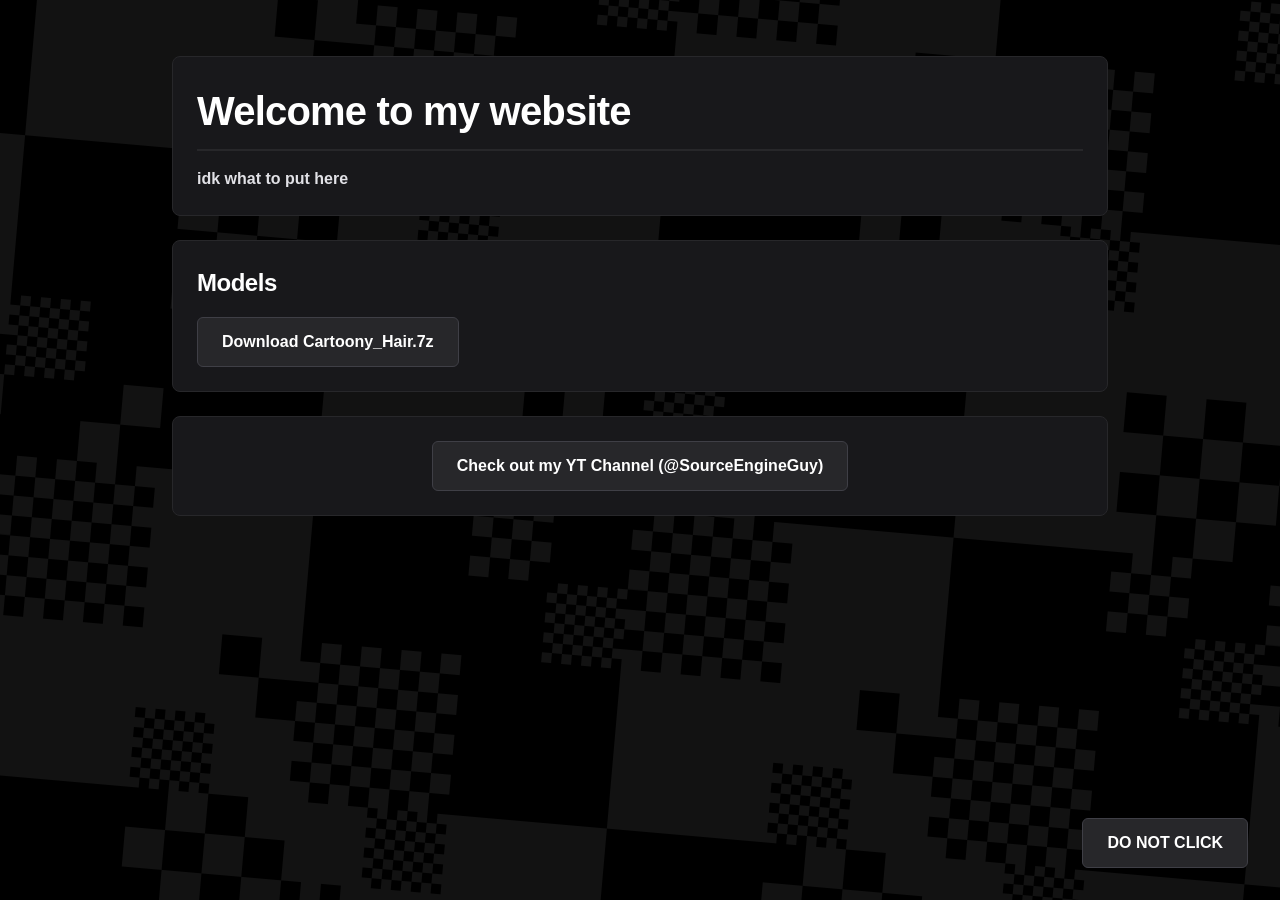
<file: index.html>
<!DOCTYPE html>
<html lang="en">
<head>
    <meta charset="UTF-8">
    <meta name="viewport" content="width=device-width, initial-scale=1.0">
    <title>SourceEngineGuy's Website</title>
    <link rel="stylesheet" href="styles.css">
    <style>
        .bottom-right-btn {
            position: fixed;
            bottom: 2rem;
            right: 2rem;
            z-index: 1000;
        }
    </style>
</head>
<body>

    <header>
        <nav>
        </nav>
    </header>

    <main>
        <section id="core-content">
            <article class="container">
                <h1>Welcome to my website</h1>
                <p>idk what to put here</p>
            </article>
        </section>

        <section id="models">
            <article class="container">
                <h2>Models</h2>
                <a href="Cartoony_Hair.7z" download class="action-btn">Download Cartoony_Hair.7z</a>
            </article>
        </section>
    </main>

    <footer>
    </footer>

    <a href="uzicutout.html" class="action-btn bottom-right-btn">DO NOT CLICK</a>

    <script src="app.js"></script>
</body>
</html>
</file>
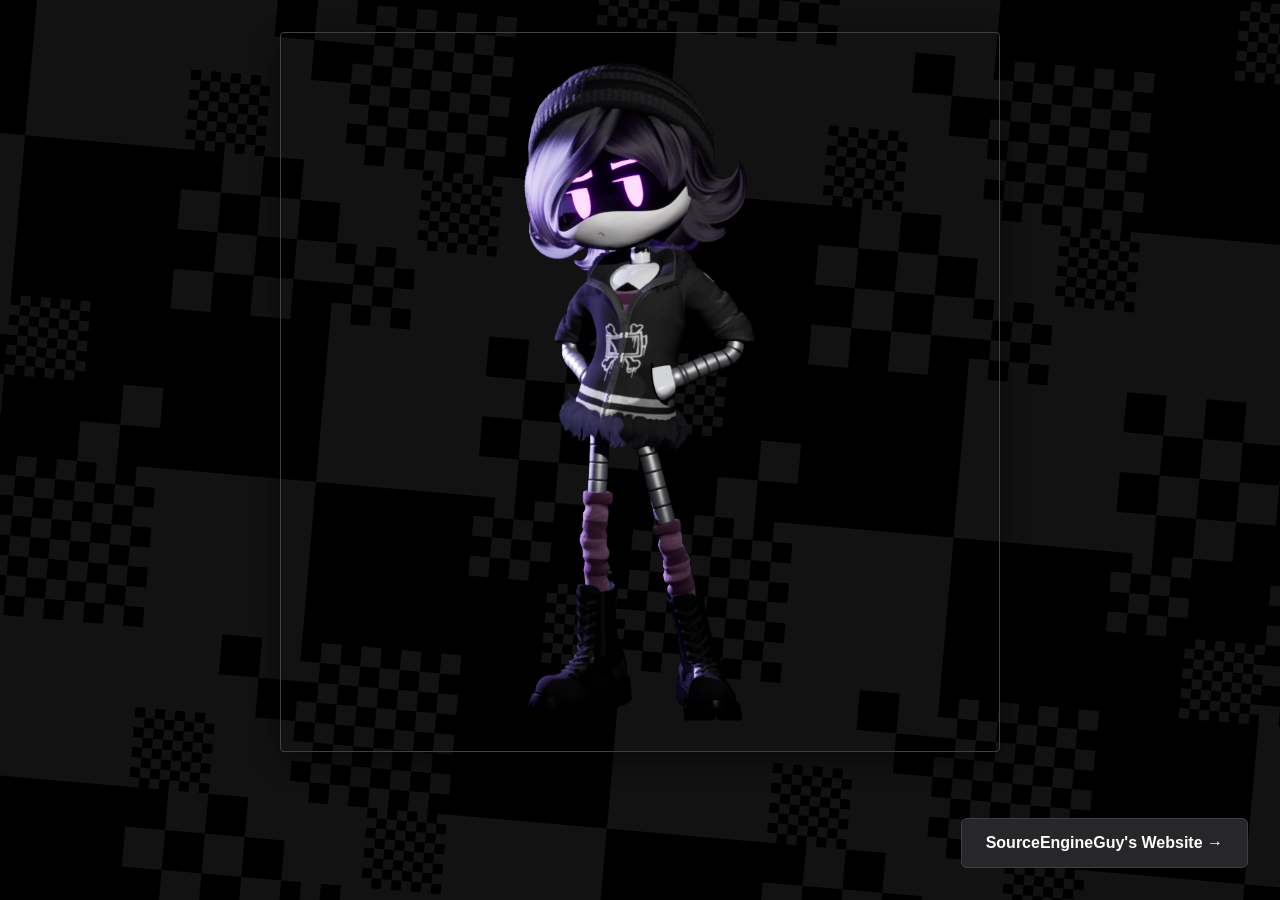
<file: uzicutout.html>
<!DOCTYPE html>
<html lang="en">
<head>
    <meta charset="UTF-8">
    <meta name="viewport" content="width=device-width, initial-scale=1.0">
    <title>Uzi Cutout</title>
    <link rel="stylesheet" href="styles.css">
    <style>
        .image-viewer {
            display: flex;
            justify-content: center;
            align-items: center;
            min-height: 80vh;
        }

        .image-viewer img {
            max-width: 100%;
            max-height: 80vh;
            border: 1px solid #3f3f46;
            box-shadow: 0 8px 24px rgba(0, 0, 0, 0.5);
        }

        .back-btn-fixed {
            position: fixed;
            bottom: 2rem;
            right: 2rem;
            z-index: 1000;
        }
    </style>
</head>
<body>

    <main class="image-viewer">
        <img src="UziCutout_2048.png" alt="Asset Preview">
    </main>

    <a href="https://sourceengineguy.github.io/mainpage/" class="action-btn back-btn-fixed">SourceEngineGuy's Website → </a>

    <script src="app.js"></script>
</body>
</html>
</file>
<file: styles.css>
* {
    box-sizing: border-box;
    margin: 0;
    padding: 0;
}

body {
    background-color: #0f0f11;
    color: #e1e1e6;
    font-family: "Liberation Sans", -apple-system, BlinkMacSystemFont, "Segoe UI", Roboto, sans-serif;
    font-weight: 700;
    line-height: 1.5;
    padding: 2rem;
    max-width: 1000px;
    margin: 0 auto;
}

h1, h2, h3, h4, h5, h6 {
    font-weight: 700;
    color: #ffffff;
    letter-spacing: -0.02em;
    margin-bottom: 1rem;
}

h1 {
    font-size: 2.5rem;
    border-bottom: 2px solid #27272a;
    padding-bottom: 0.5rem;
}

a {
    color: #38bdf8;
    text-decoration: none;
    font-weight: 700;
    transition: color 0.15s ease-in-out;
}

a:hover {
    color: #7dd3fc;
    text-decoration: underline;
}

.container {
    background-color: #18181b;
    border: 1px solid #27272a;
    border-radius: 8px;
    padding: 1.5rem;
    margin-top: 1.5rem;
}

img, video {
    max-width: 100%;
    height: auto;
    border-radius: 4px;
    display: block;
}

audio {
    width: 100%;
    margin: 0.5rem 0;
}

pre, code {
    font-family: "Liberation Mono", monospace;
    font-weight: 700;
    background-color: #09090b;
    color: #a1a1aa;
    border-radius: 4px;
}

code {
    padding: 0.2rem 0.4rem;
}

pre {
    padding: 1rem;
    overflow-x: auto;
    border: 1px solid #27272a;
}

body {
    background-color: #0f0f11;
    position: relative;
    color: #e1e1e6;
    font-family: "Liberation Sans", -apple-system, BlinkMacSystemFont, "Segoe UI", Roboto, sans-serif;
    font-weight: 700;
    line-height: 1.5;
    padding: 2rem;
    max-width: 1000px;
    margin: 0 auto;
    overflow-x: hidden;
}

body::before {
    content: "";
    position: fixed;
    top: -50vh;
    left: -50vw;
    width: 200vw;
    height: 200vh;
    background-image: url('background.png');
    background-repeat: repeat;
    
    transform: rotate(5deg);
    
    animation: panAtAngle 40s linear infinite;
    
    z-index: -1;
    pointer-events: none;
}

@keyframes panAtAngle {
    0% {
        background-position: 0px 0px;
    }
    100% {
        background-position: 1000px 0px;
    }
}
</file>
